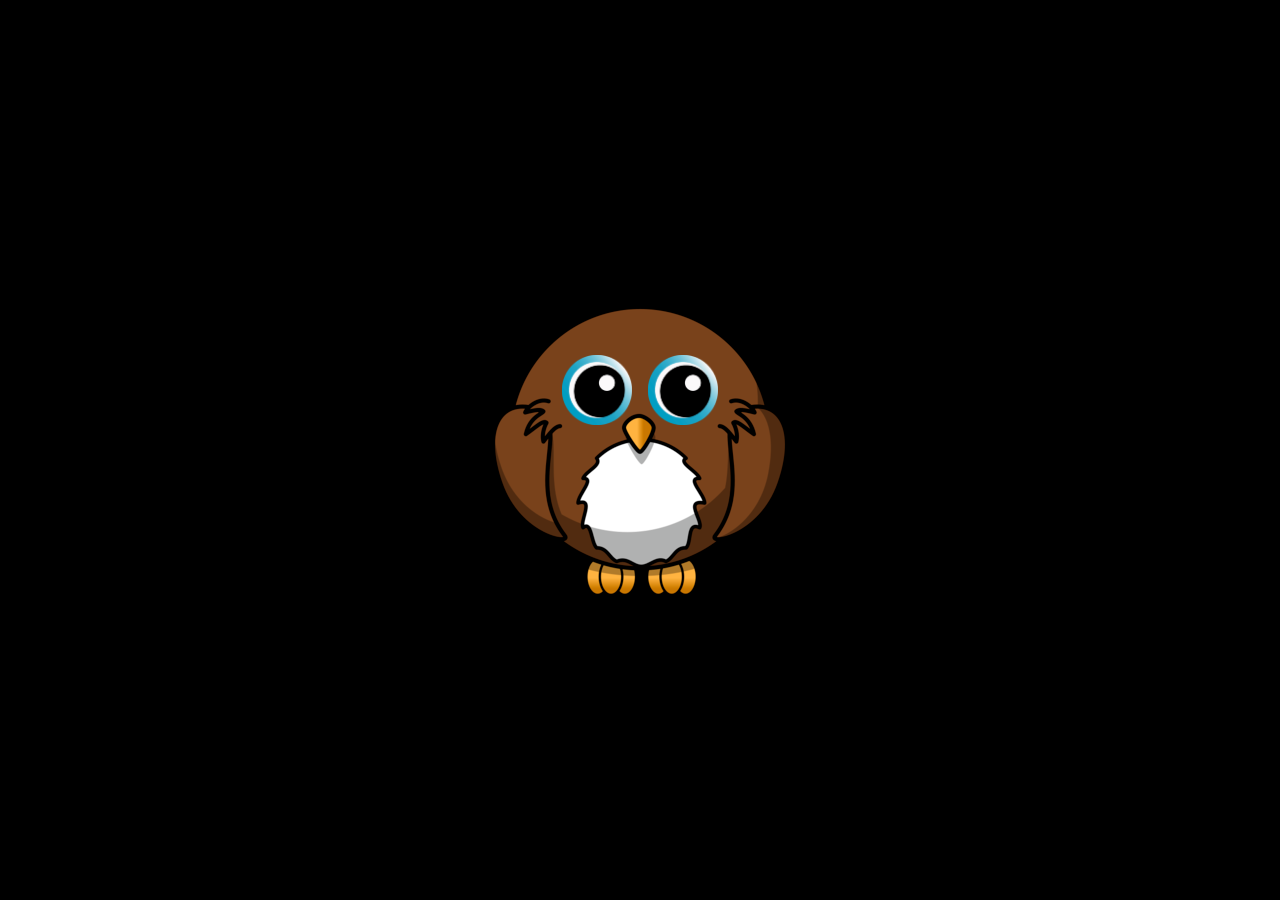
<file: index.html>
<!DOCTYPE html>
<html lang="en">
  <head>
    <meta charset="UTF-8" />
    <meta http-equiv="X-UA-Compatible" content="IE=edge" />
    <meta name="viewport" content="width=device-width, initial-scale=1.0" />
    <title>Document</title>
    <link rel="stylesheet" href="style.css" />
    <script src="script.js"></script>
  </head>
  <body>
    <main>
      <div class="container">
        <img id="anchor" src="owl.png" alt="owl" />
        <div id="eyes">
          <img
            class="eye eye-right"
            src="eye.png"
            alt="eye"
            style="top: 50px; right: 43px"
          />
          <img
            class="eye eye-left"
            src="eye.png"
            alt="eye"
            style="top: 50px; left: 43px"
          />
        </div>
      </div>
    </main>
  </body>
</html>
</file>
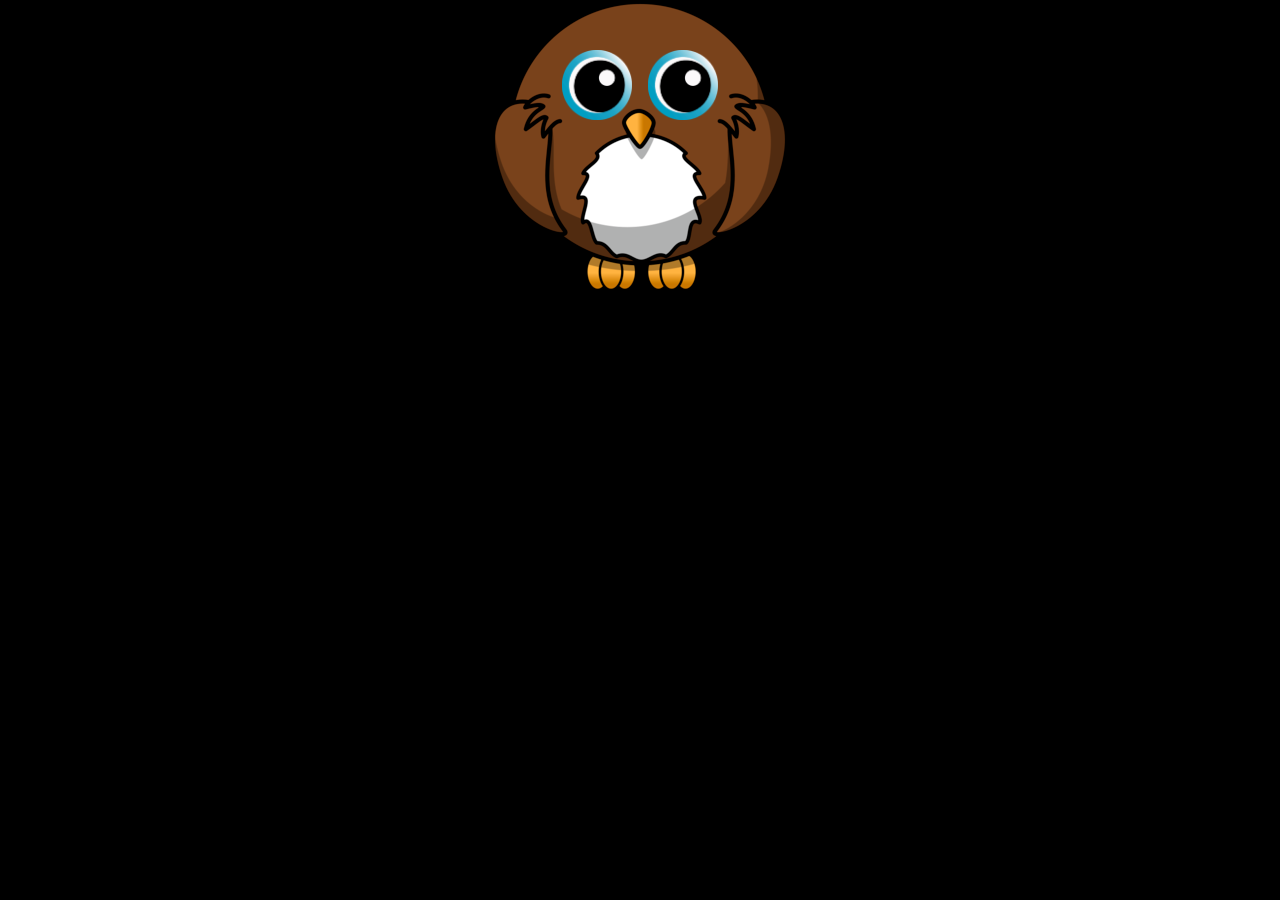
<file: mouse-coordinates.html>
<!DOCTYPE html>
<html lang="en">
  <head>
    <meta charset="UTF-8" />
    <meta http-equiv="X-UA-Compatible" content="IE=edge" />
    <meta name="viewport" content="width=device-width, initial-scale=1.0" />
    <title>Document</title>
    <style>
      body {
        background-color: #000;
        color: #fff;
        padding: 0;
        margin: 0;
      }
      main {
        display: grid;
        place-items: center;
        width: 298px;
        height: 291px;
        position: relative;
        margin: 0 auto;
      }
      #eyes,
      #eyes img {
        position: absolute;
        width: 70px;
      }
      #eyes {
        top: 0;
      }
    </style>
  </head>
  <body>
    <main>
      <img id="anchor" src="owl.png" alt="owl" />
      <div id="eyes">
        <img
          class="eye"
          src="eye.png"
          alt="eye"
          style="top: 50px; right: 43px"
        />
        <img
          class="eye"
          src="eye.png"
          alt="eye"
          style="top: 50px; left: 43px"
        />
      </div>
    </main>
    <script>
      document.addEventListener('mousemove', (e) => {
        const mouseX = e.clientX;
        const mouseY = e.clientY;
        const anchor = document.getElementById('anchor');
        const rekt = anchor.getBoundingClientRect();
        const anchorX = rekt.left + rekt.width / 2;
        const anchorY = rekt.top + rekt.height / 2;
        const angleDeg = 180 - angle(mouseX, mouseY, anchorX, anchorY);
        const eyes = document.querySelectorAll('.eye');
        eyes.forEach((eye) => {
          eye.style.transform = `rotate(${angleDeg}deg)`;
        });
      });

      function angle(cx, cy, ex, ey) {
        const dy = ey - cy;
        const dx = ex - cx;
        const rad = Math.atan2(dy, dx);
        const deg = (rad * 180) / Math.PI;
        return deg;
      }
    </script>
  </body>
</html>
</file>
<file: style.css>
body {
  background-color: #000;
  color: #fff;
  padding: 0;
  margin: 0;
}
main {
  height: 100vh;
  display: grid;
  place-items: center;
}
.container {
  display: grid;
  place-items: center;
  width: 298px;
  height: 291px;
  position: relative;
  margin: 0 auto;
}
#eyes,
#eyes img {
  position: absolute;
  width: 70px;
}
#eyes {
  top: 0;
}
</file>
